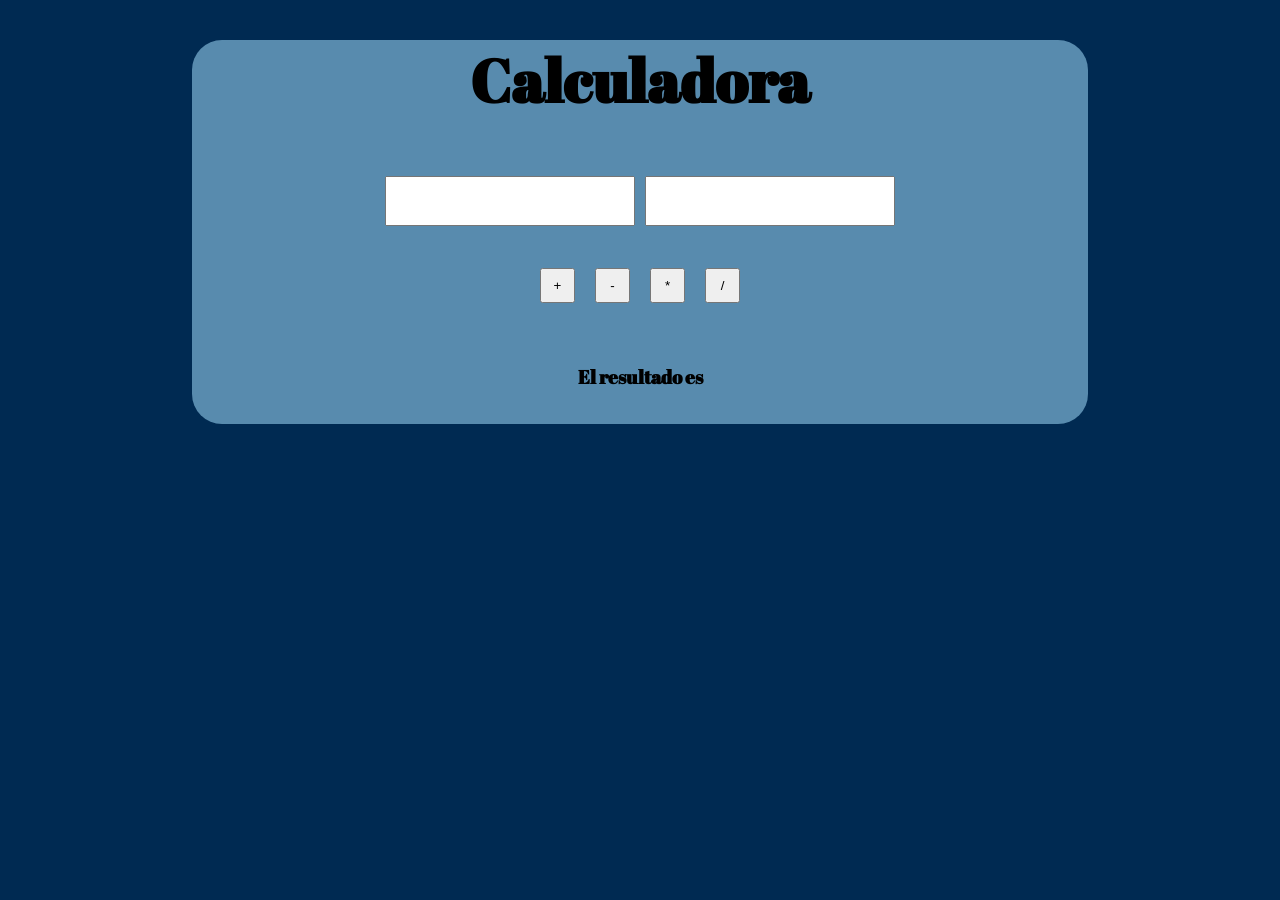
<file: calculadora.html>
<!DOCTYPE html>
<html lang="en">

<head>
    <meta charset="UTF-8">
    <meta name="viewport" content="width=device-width, initial-scale=1.0">
    <title>Calculadora</title>

    <link rel="stylesheet" href="./assets/css/estilos.css">
    <link rel="shortcut icon" href="./assets/favicon.ico/calculator.png" type="image/x-icon">


</head>

<body>
    <div class="box">
        <h1 class="titulo">Calculadora</h1>


        <div class="inputs">
            <input class="item" type="number" id="num1">
            <input class="item" type="number" id="num2">
        </div>

        <div class="operaciones">
            <button class="btn" onclick="operacion('suma')">+</button>
            <button class="btn" onclick="operacion('resta')">-</button>
            <button class="btn" onclick="operacion('multiplicacion')">*</button>
            <button class="btn" onclick="operacion('division')">/</button>
        </div>

        <div class="resultado">
            <h3>El resultado es</h3>
            <p id="mensaje"></p>
        </div>


    </div>




    <script src="./assets/js/calculadora.js"></script>
</body>

</html>
</file>
<file: assets/css/estilos.css>
@import url('https://fonts.googleapis.com/css2?family=Abril+Fatface&display=swap');

* {
    box-sizing: border-box;
}

body {
    font-family: 'Abril Fatface', cursive;

    background-color: rgb(0, 42, 82);
    margin: 0;
    padding: 0;
}

.box {
    background-color: rgb(88, 139, 174);
    width: 70%;

    display: block;
    margin: auto;

    border-radius: 30px;
}

.titulo {
    font-size: 60px;
    text-align: center;
}

.inputs,
.operaciones {
    display: flex;
    justify-content: center;
    padding: 1em;
}

.item {
    width: 250px;
    height: 50px;
    margin: 0 5px;
}

.btn {
    width: 35px;
    height: 35px;
    margin: 10px;
    cursor: pointer;
}

.resultado {

    text-align: center;
    padding: 1em;
}
</file>
